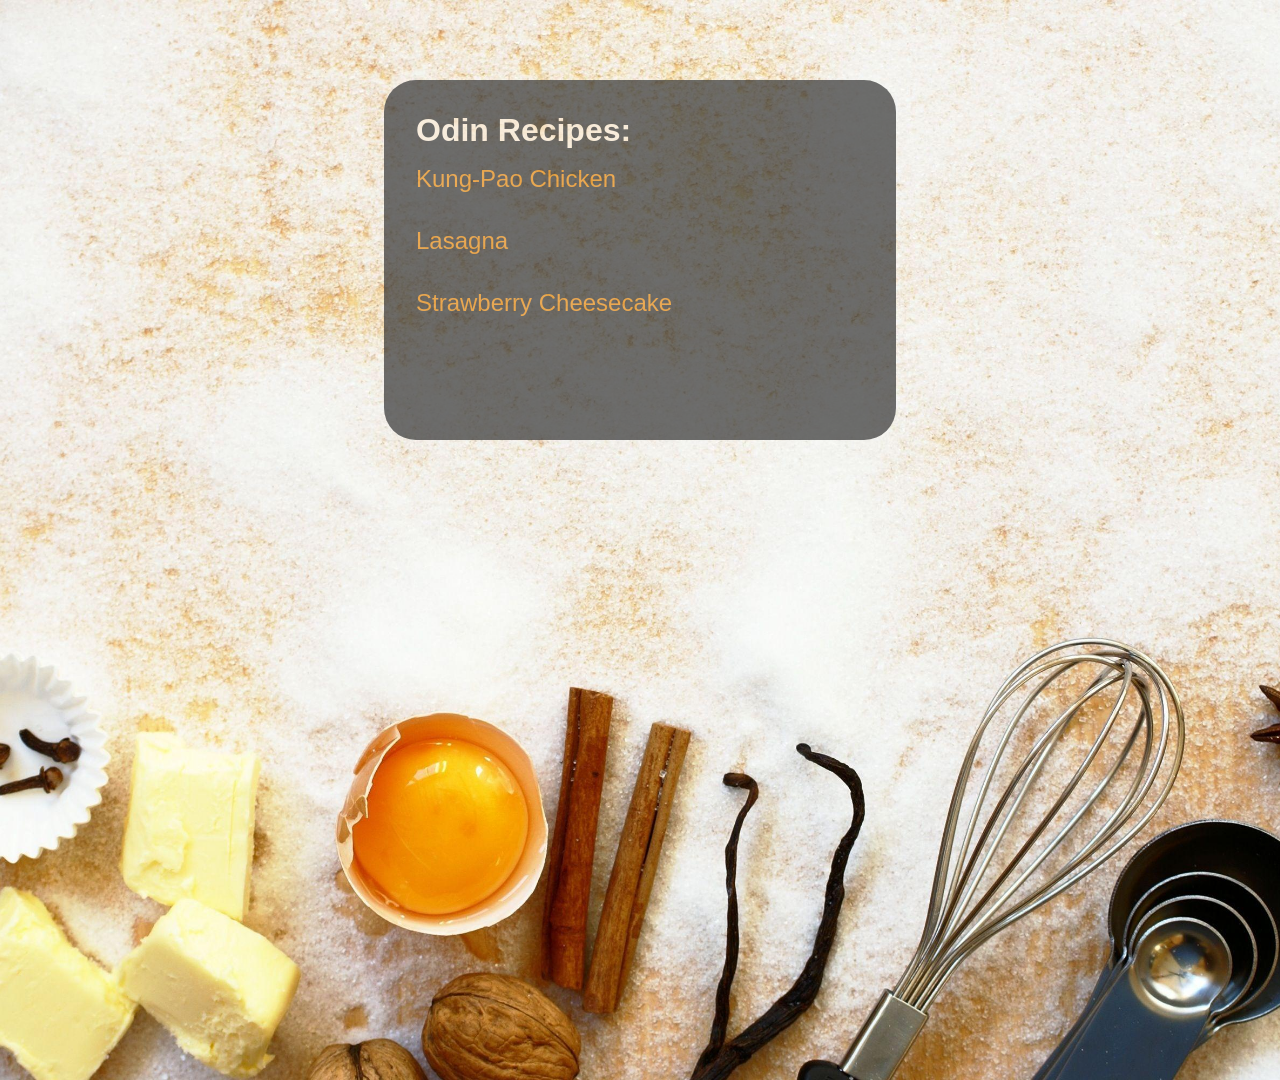
<file: index.html>
<!doctype html>
<html lang="en">
  <head>
    <meta charset="UTF-8" />
    <meta name="viewport" content="width=device-width, initial-scale=1.0" />
    <title>Odin Recipes</title>
    <link rel="stylesheet" href="./styles.css" />
  </head>
  <body id="index_body">
    <main id="index_main">
      <h1>Odin Recipes:</h1>
      <a href="./recipes/kung_pao_chicken.html">Kung-Pao Chicken</a>
      <br />
      <a href="./recipes/lasagna.html">Lasagna</a>
      <br />
      <a href="./recipes/strawberry_cheesecake.html">Strawberry Cheesecake</a>
    </main>
  </body>
</html>
</file>
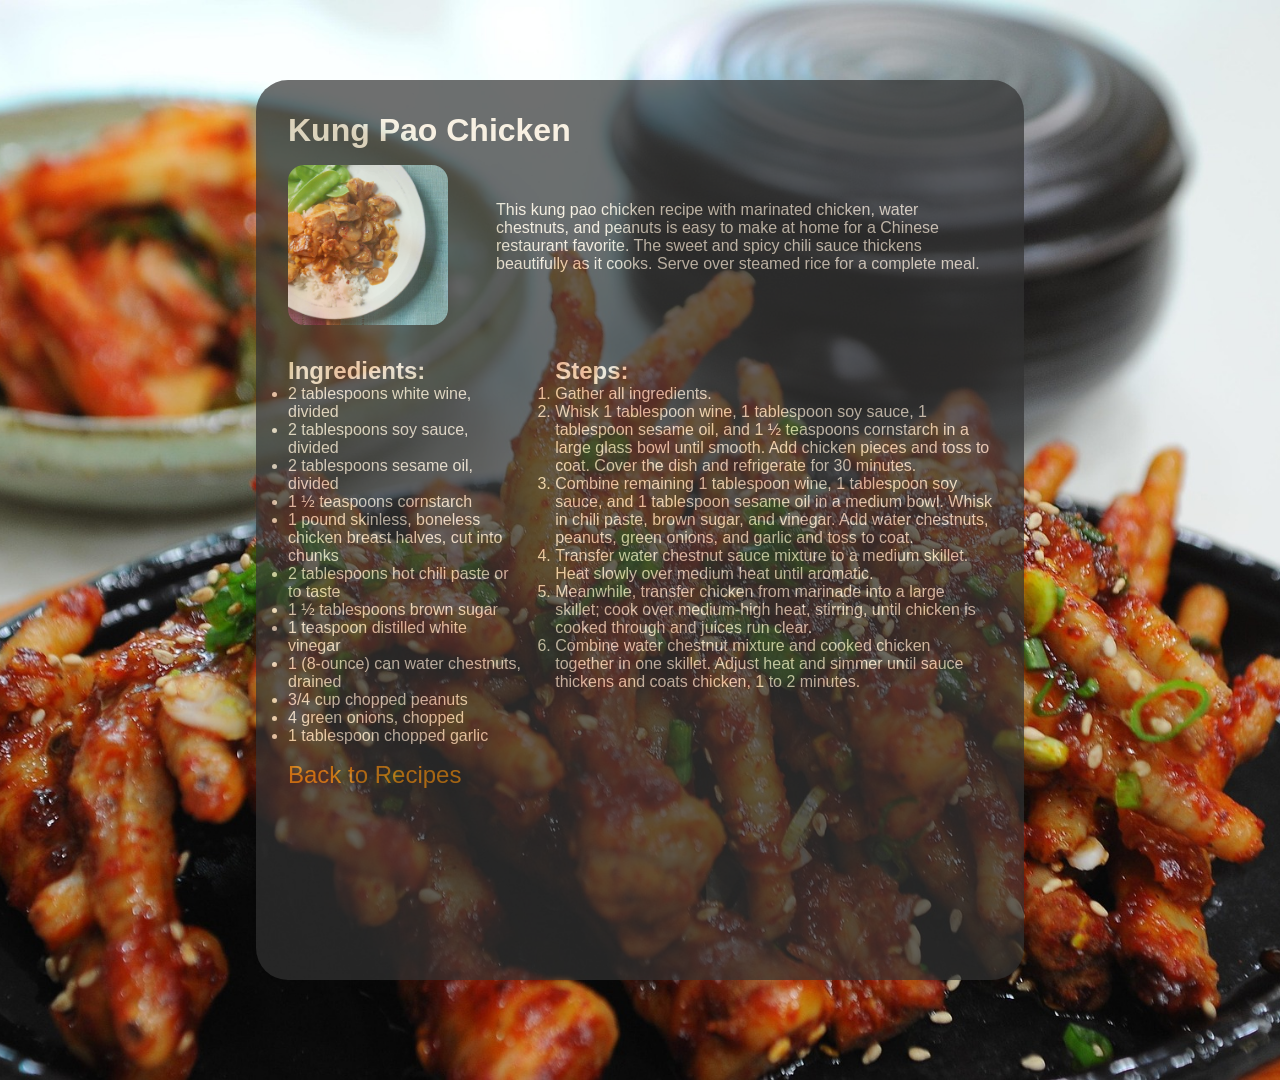
<file: recipes/kung_pao_chicken.html>
<!doctype html>
<html lang="en">
  <head>
    <meta charset="UTF-8" />
    <meta name="viewport" content="width=device-width, initial-scale=1.0" />
    <title>Kung-Pao Chicken</title>
    <link rel="stylesheet" href="../styles.css" />
  </head>
  <body id="kung_pao_body">
    <main id="kung_pao_main">
      <h1>Kung Pao Chicken</h1>
      <div class="img_container">
        <img
          src="../images/9027-Kung-Pao-Chicken-8eeef0f719d842639b52db1c81b77d3d.jpg"
          alt="Spicy Kung-Pao Chicken with Peanuts and Scallions"
        />
        <p class="description">
          This kung pao chicken recipe with marinated chicken, water chestnuts,
          and peanuts is easy to make at home for a Chinese restaurant favorite.
          The sweet and spicy chili sauce thickens beautifully as it cooks.
          Serve over steamed rice for a complete meal.
        </p>
      </div>

      <div class="container">
        <section class="ingredients">
          <h2>Ingredients:</h2>
          <ul>
            <li>2 tablespoons white wine, divided</li>
            <li>2 tablespoons soy sauce, divided</li>
            <li>2 tablespoons sesame oil, divided</li>
            <li>1 ½ teaspoons cornstarch</li>
            <li>
              1 pound skinless, boneless chicken breast halves, cut into chunks
            </li>
            <li>2 tablespoons hot chili paste or to taste</li>
            <li>1 ½ tablespoons brown sugar</li>
            <li>1 teaspoon distilled white vinegar</li>
            <li>1 (8-ounce) can water chestnuts, drained</li>
            <li>3/4 cup chopped peanuts</li>
            <li>4 green onions, chopped</li>
            <li>1 tablespoon chopped garlic</li>
          </ul>
        </section>
        <section class="steps">
          <h2>Steps:</h2>
          <ol>
            <li>Gather all ingredients.</li>
            <li>
              Whisk 1 tablespoon wine, 1 tablespoon soy sauce, 1 tablespoon
              sesame oil, and 1 ½ teaspoons cornstarch in a large glass bowl
              until smooth. Add chicken pieces and toss to coat. Cover the dish
              and refrigerate for 30 minutes.
            </li>
            <li>
              Combine remaining 1 tablespoon wine, 1 tablespoon soy sauce, and 1
              tablespoon sesame oil in a medium bowl. Whisk in chili paste,
              brown sugar, and vinegar. Add water chestnuts, peanuts, green
              onions, and garlic and toss to coat.
            </li>
            <li>
              Transfer water chestnut sauce mixture to a medium skillet. Heat
              slowly over medium heat until aromatic.
            </li>
            <li>
              Meanwhile, transfer chicken from marinade into a large skillet;
              cook over medium-high heat, stirring, until chicken is cooked
              through and juices run clear.
            </li>
            <li>
              Combine water chestnut mixture and cooked chicken together in one
              skillet. Adjust heat and simmer until sauce thickens and coats
              chicken, 1 to 2 minutes.
            </li>
          </ol>
        </section>
      </div>

      <a href="../index.html">Back to Recipes</a>
    </main>
  </body>
</html>
</file>
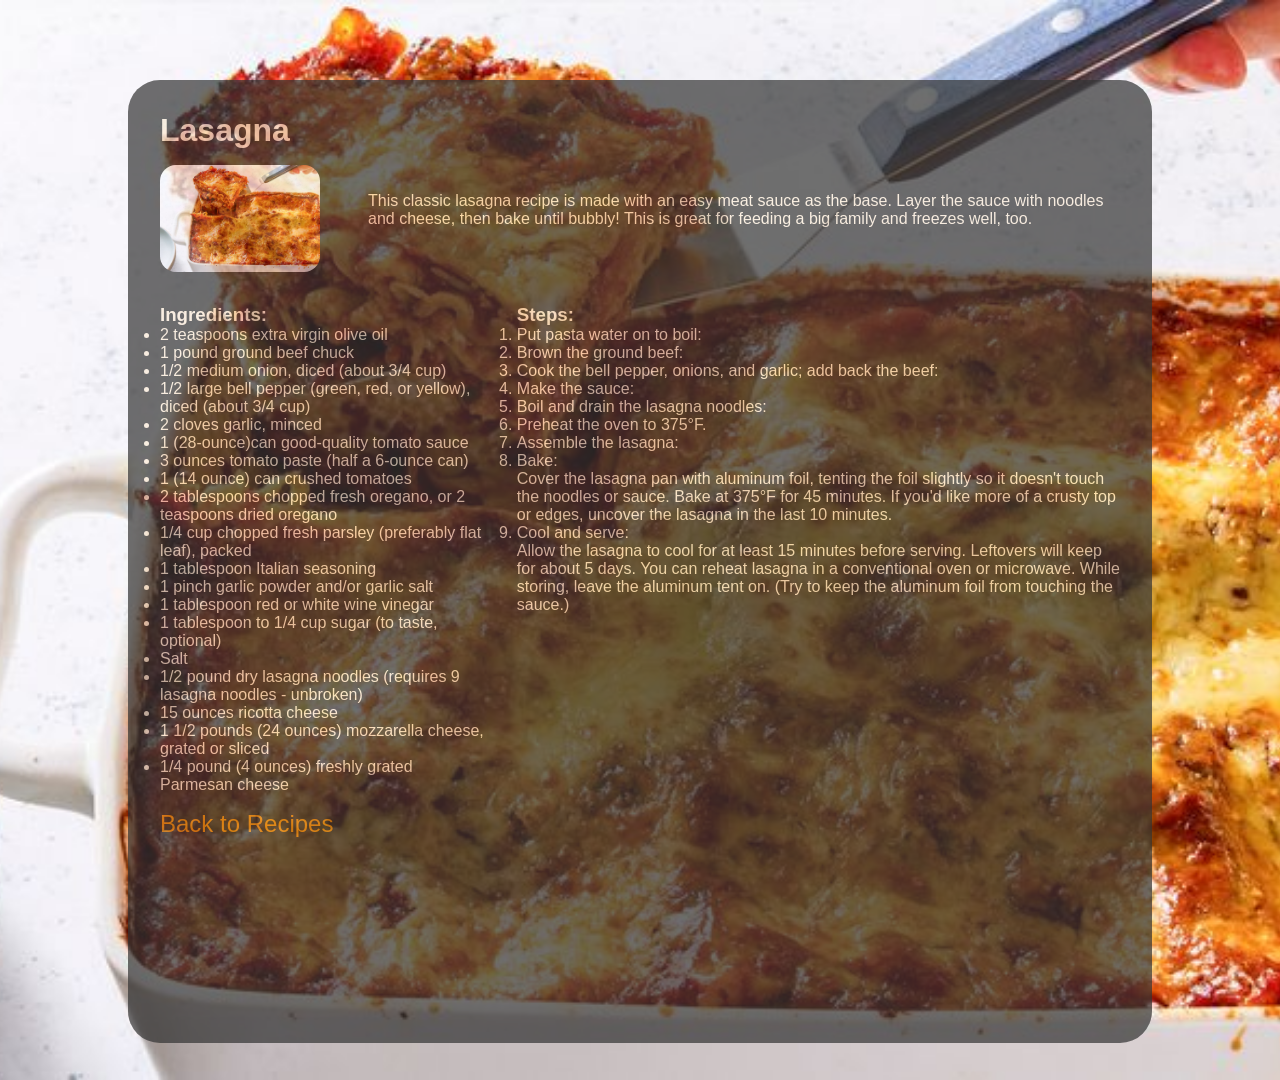
<file: recipes/lasagna.html>
<!doctype html>
<html lang="en">
  <head>
    <meta charset="UTF-8" />
    <meta name="viewport" content="width=device-width, initial-scale=1.0" />
    <title>Lasagna</title>
    <link rel="stylesheet" href="../styles.css" />
  </head>
  <body id="lasagna_body">
    <main id="lasagna_main">
      <h1>Lasagna</h1>
      <div class="img_container">
        <img
          src="../images/Simply-Best-Homemade-Lasagna-LEAD-4-7cb54b4d2b264bb3a2b4fbdb85e90d22.jpg"
          alt="Delicious Lasagna"
        />
        <p>
          This classic lasagna recipe is made with an easy meat sauce as the
          base. Layer the sauce with noodles and cheese, then bake until bubbly!
          This is great for feeding a big family and freezes well, too.
        </p>
      </div>
      <div class="container">
        <section class="ingredients">
          <h3>Ingredients:</h3>
          <ul>
            <li>2 teaspoons extra virgin olive oil</li>
            <li>1 pound ground beef chuck</li>
            <li>1/2 medium onion, diced (about 3/4 cup)</li>
            <li>
              1/2 large bell pepper (green, red, or yellow), diced (about 3/4
              cup)
            </li>
            <li>2 cloves garlic, minced</li>
            <li>1 (28-ounce)can good-quality tomato sauce</li>
            <li>3 ounces tomato paste (half a 6-ounce can)</li>
            <li>1 (14 ounce) can crushed tomatoes</li>
            <li>
              2 tablespoons chopped fresh oregano, or 2 teaspoons dried oregano
            </li>
            <li>
              1/4 cup chopped fresh parsley (preferably flat leaf), packed
            </li>
            <li>1 tablespoon Italian seasoning</li>
            <li>1 pinch garlic powder and/or garlic salt</li>
            <li>1 tablespoon red or white wine vinegar</li>
            <li>1 tablespoon to 1/4 cup sugar (to taste, optional)</li>
            <li>Salt</li>
            <li>
              1/2 pound dry lasagna noodles (requires 9 lasagna noodles -
              unbroken)
            </li>
            <li>15 ounces ricotta cheese</li>
            <li>
              1 1/2 pounds (24 ounces) mozzarella cheese, grated or sliced
            </li>
            <li>1/4 pound (4 ounces) freshly grated Parmesan cheese</li>
          </ul>
        </section>
        <section class="steps">
          <h3>Steps:</h3>
          <ol>
            <li>Put pasta water on to boil:</li>
            <li>Brown the ground beef:</li>
            <li>
              Cook the bell pepper, onions, and garlic; add back the beef:
            </li>
            <li>Make the sauce:</li>
            <li>Boil and drain the lasagna noodles:</li>
            <li>Preheat the oven to 375°F.</li>
            <li>Assemble the lasagna:</li>
            <li>
              Bake:
              <p>
                Cover the lasagna pan with aluminum foil, tenting the foil
                slightly so it doesn't touch the noodles or sauce. Bake at 375°F
                for 45 minutes. If you'd like more of a crusty top or edges,
                uncover the lasagna in the last 10 minutes.
              </p>
            </li>
            <li>
              Cool and serve:
              <p>
                Allow the lasagna to cool for at least 15 minutes before
                serving. Leftovers will keep for about 5 days. You can reheat
                lasagna in a conventional oven or microwave. While storing,
                leave the aluminum tent on. (Try to keep the aluminum foil from
                touching the sauce.)
              </p>
            </li>
          </ol>
        </section>
      </div>

      <a href="../index.html">Back to Recipes</a>
    </main>
  </body>
</html>
</file>
<file: styles.css>
* {
  margin: 0;
  padding: 0;
  box-sizing: border-box;
}

body {
  font-family: Arial, sans-serif;
  background-size: cover;
  background-position: center;
  background-repeat: no-repeat;
  height: 120vh;
  display: flex;
  justify-content: center;
  background-color: #333;
}

#index_body {
  background-image: url("./images/index.jpg");
}

#kung_pao_body {
  background-image: url("./images/kung_pao.jpg");
}

#lasagna_body {
  background-image: url("./images/Simply-Best-Homemade-Lasagna-LEAD-4-7cb54b4d2b264bb3a2b4fbdb85e90d22.jpg");
}

#straw_body {
  background-image: url("./images/alyerika-strawberry-cake-10166400_1920.jpg");
}

main {
  margin: 5rem 0;
  background-color: #333;
  padding: 2rem;
  border-radius: 2rem;
  color: antiquewhite;
  opacity: 0.7;
  width: 60vw;
}

#index_main {
  height: 40vh;
  width: 40vw;
}

#kung_pao_main {
  height: 100vh;
  width: 60vw;
}

#lasagna_main {
  height: 107vh;
  width: 80vw;
}

a {
  color: rgb(229, 140, 24);
  text-decoration: none;
  font-size: 1.5rem;
  margin-top: 1rem;
  display: block;
}

a:hover {
  color: rgb(255, 255, 255);
  text-decoration: underline;
}

img {
  width: 10rem;
  border-radius: 1rem;
  margin-top: 1rem;
}

.container {
  display: flex;
  gap: 2rem;
}

.ingredients {
  width: 35%;
}

.steps {
  width: 65%;
}

.img_container {
  display: flex;
  gap: 3rem;
  align-items: center;
  margin-bottom: 2rem;
}
</file>
